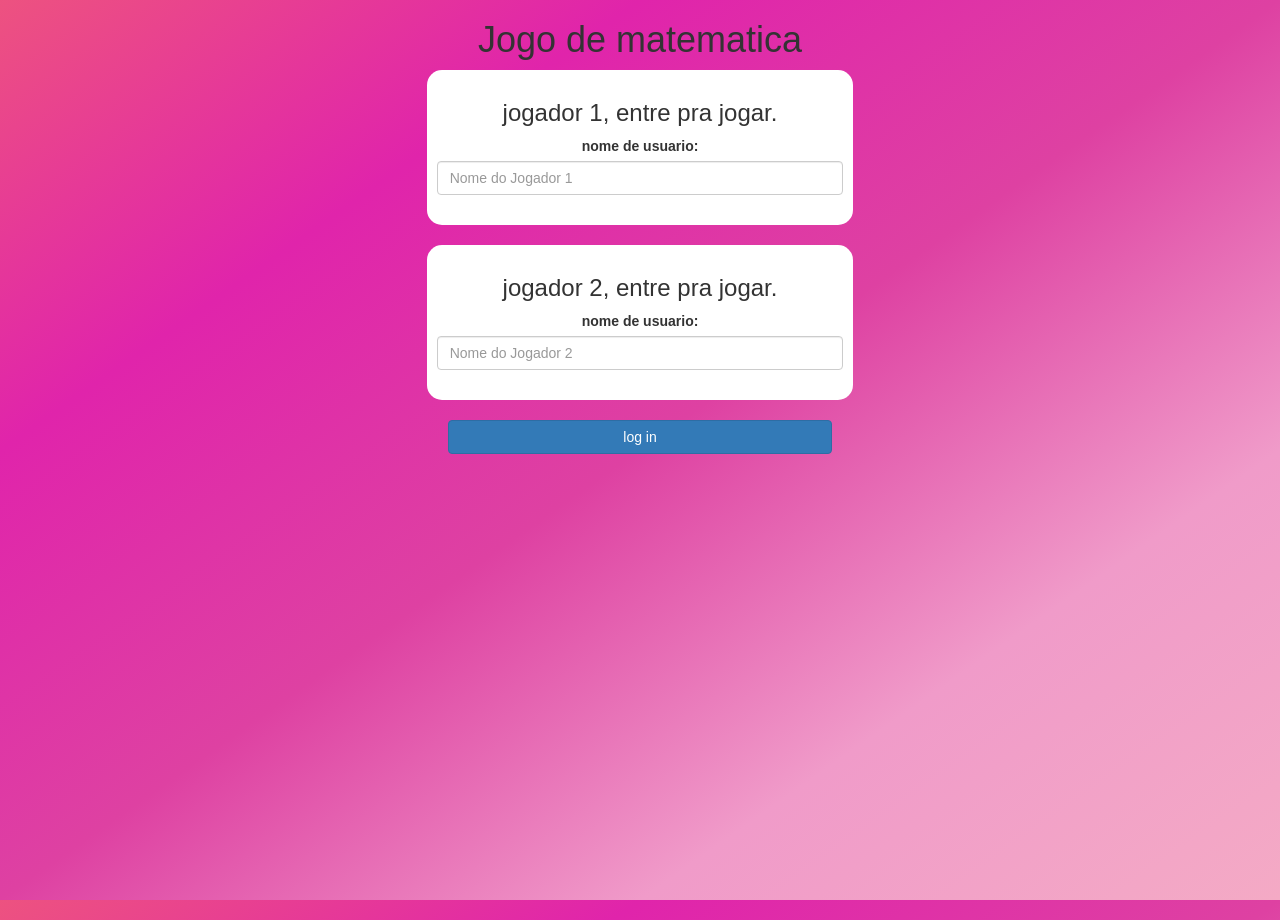
<file: index.html>
<!DOCTYPE html>
<html>
<head>
	<title>Jogo de matematica</title>

<meta name="viewport" content="width=device-width, initial-scale=1">
<link rel="stylesheet" href="https://maxcdn.bootstrapcdn.com/bootstrap/3.4.0/css/bootstrap.min.css">
<script src="https://ajax.googleapis.com/ajax/libs/jquery/3.4.1/jquery.min.js"></script>
<script src="https://maxcdn.bootstrapcdn.com/bootstrap/3.4.0/js/bootstrap.min.js"></script>

<link rel="stylesheet" type="text/css" href="game.css">

</head>
<body>
	<center>
		<h1>Jogo de matematica</h1>
		<div class="col-lg-4 com-sm-8 col-xs-11 login_div1">
			<h3 >jogador 1, entre pra jogar.</h3>
			<label>nome de usuario:</label> 
			<input type="text" id="player1_name" class="form-control" placeholder="Nome do Jogador 1">
			<br>
	   </div>
	   <br>
	   <div class="col-lg-4 com-sm-8 col-xs-11 login_div1">
		<h3 >jogador 2, entre pra jogar.</h3>
		<label>nome de usuario:</label> 
		<input type="text" id="player2_name" class="form-control" placeholder="Nome do Jogador 2">
		<br>
   </div>
   <br>
   <button style="width:30%" class="btn btn-primary" onclick="addUser()">log in</button>
	</center>


	<script src="main.js"></script>
</body>
</html>
</file>
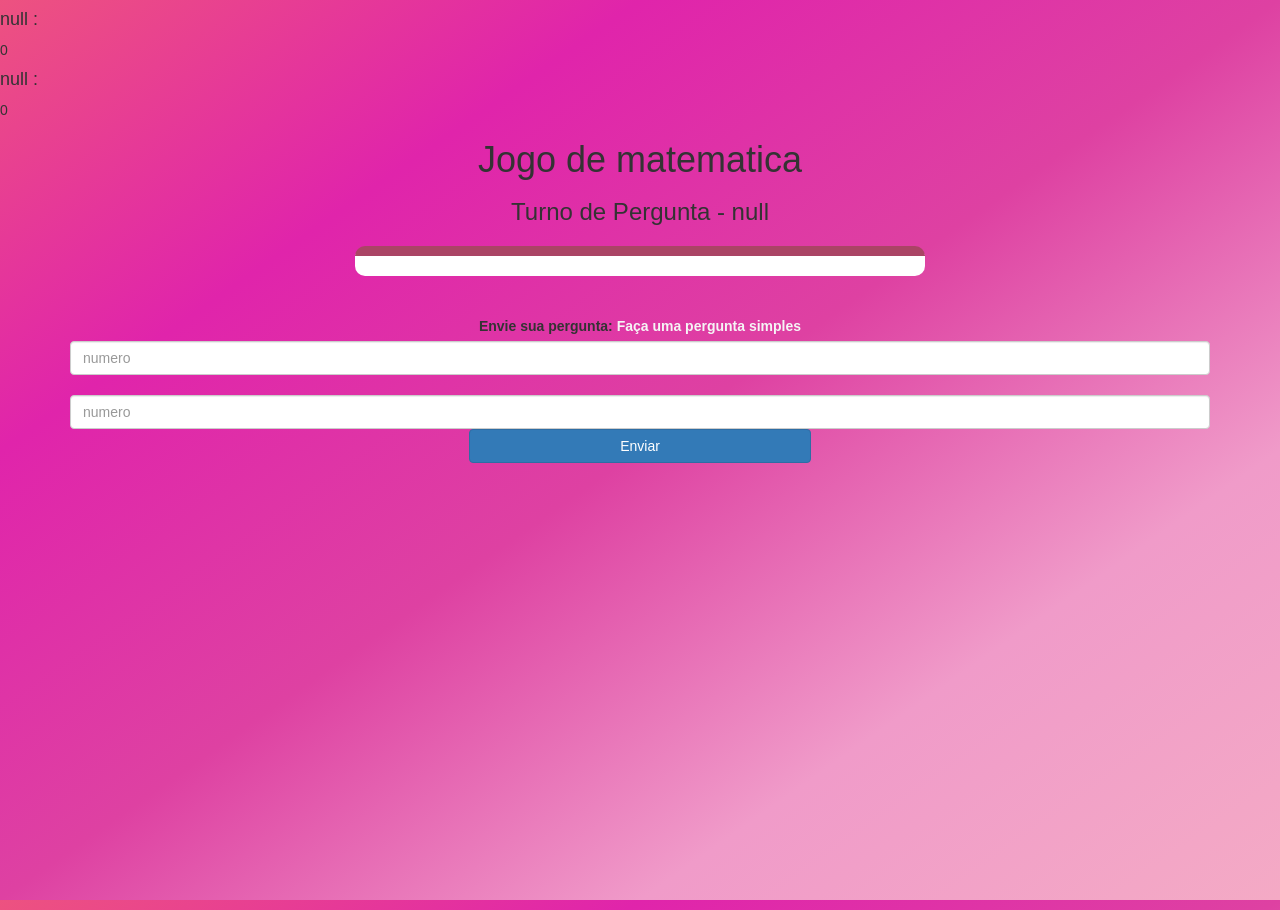
<file: Test.html>
<!DOCTYPE html>
<html>
<head>
	<title>Jogo de matematica</title>

<meta name="viewport" content="width=device-width, initial-scale=1">
<link rel="stylesheet" href="https://maxcdn.bootstrapcdn.com/bootstrap/3.4.0/css/bootstrap.min.css">
<script src="https://ajax.googleapis.com/ajax/libs/jquery/3.4.1/jquery.min.js"></script>
<script src="https://maxcdn.bootstrapcdn.com/bootstrap/3.4.0/js/bootstrap.min.js"></script>

<link rel="stylesheet" type="text/css" href="game.css">

</head>
<body>
	<h4 id="player1_name"></h4> <span id="player1_score"></span>
	<h4 id="player2_name"></h4> <span id="player2_score"></span>

	<div class="container">
	<center>
		<h1>Jogo de matematica</h1>
		<h3 id="player_question"></h3>
		<h3 id="pplayer_answer"></h3>
		<div id="output" class="col-lg-6"></div>
		<br>
		<br>
		<label>Envie sua pergunta: <b style="color: whitesmoke">Faça uma pergunta simples
		</b>
	    </label>
		<input type="text" id="number1" class="form-control" placeholder="numero">
		<br>
		<input type="text" id="number2" class="form-control" placeholder="numero">
        <button style="width:30%" class="btn btn-primary" onclick="send()">Enviar</button>
	</center>
	</div>
	<script src="test.js"></script>
</body>
</html>
</file>
<file: game.css>
html, body
{
  height: 100%;
  margin: 0;
}

body
{
background: linear-gradient(to left top, #f4aac5, #f09bc9, #de41a2, #e024ab, rgb(237, 82, 128));border-radius: 15px;
height: 100%;
}





	.login_div1 , .login_div2
	{
		background: white;
		padding: 10px;
		float: none;
		border-radius: 15px;
	}


#player1Name , #player2Name
{
	display: inline-block;
	margin-left: 20px;
}
#word
{
	width: 60%;
}
#wordDisplay
{
	letter-spacing: 5px;
}
#output
{
background: white;
border-radius: 10px;
border-top: 10px solid #AA4465;
padding: 10px;
float: none;
text-align: left;
}
</file>
